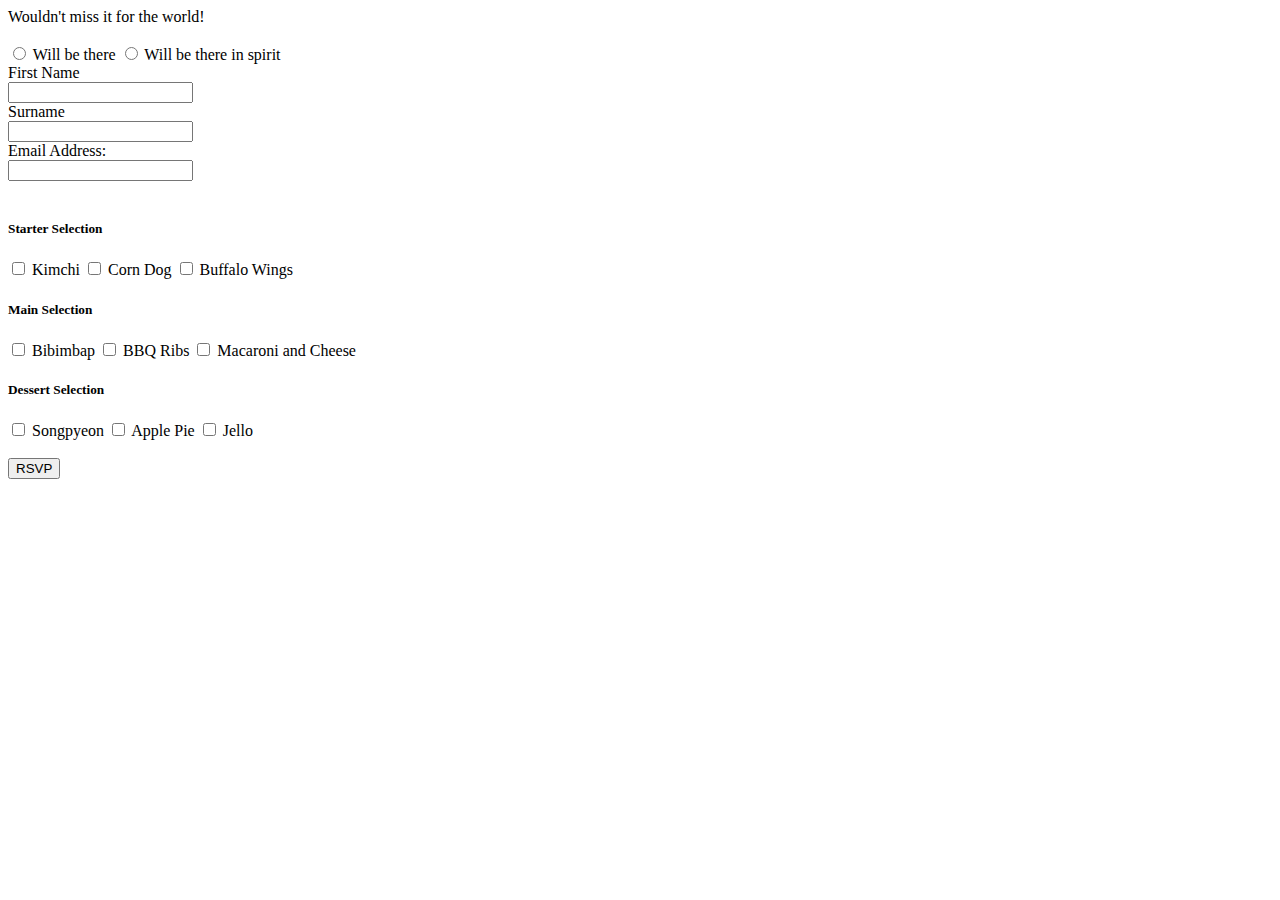
<file: rsvp.html>
<!DOCTYPE html>
<html>
  <head>

    <title></title>
  </head>
  <body>



<section class="RSVP">
  <span>Wouldn't miss it for the world!</span>

  <br>
  <br>

  <input type="radio" value="yes">
  <label for="yes">Will be there</label>
  <input type="radio" value="no">
  <label for="no">Will be there in spirit</label>

<br>

    <form action="index.html" method="post">

      <label for="email">First Name</label>
      <br>
      <input type="text" name="email">
      <br>
      <label for="email">Surname</label>
      <br>
      <input type="text" name="email">
      <br>
      <label for="email">Email Address:</label>
      <br>
      <input type="text" name="email">
    </section>

<br>

<h5>Starter Selection</h5>



<section>
  <input type="checkbox" name="starter" value="">
  <label for="starter">Kimchi</label>

  <input type="checkbox" name="starter" value="">
  <label for="starter">Corn Dog</label>

  <input type="checkbox" name="starter" value="">
  <label for="starter">Buffalo Wings</label>

</section>

<h5>Main Selection</h5>

<section>
  <input type="checkbox" name="starter" value="">
  <label for="starter">Bibimbap</label>

  <input type="checkbox" name="starter" value="">
  <label for="starter">BBQ Ribs</label>

  <input type="checkbox" name="starter" value="">
  <label for="starter">Macaroni and Cheese</label>

</section>

<h5>Dessert Selection</h5>

<section>
  <input type="checkbox" name="starter" value="">
  <label for="starter">Songpyeon</label>

  <input type="checkbox" name="starter" value="">
  <label for="starter">Apple Pie</label>

  <input type="checkbox" name="starter" value="">
  <label for="starter">Jello</label>

</section>



    </form>

<br>

<section>
    <button type="button">RSVP</button>
</section>




  </body>
</html>
</file>
